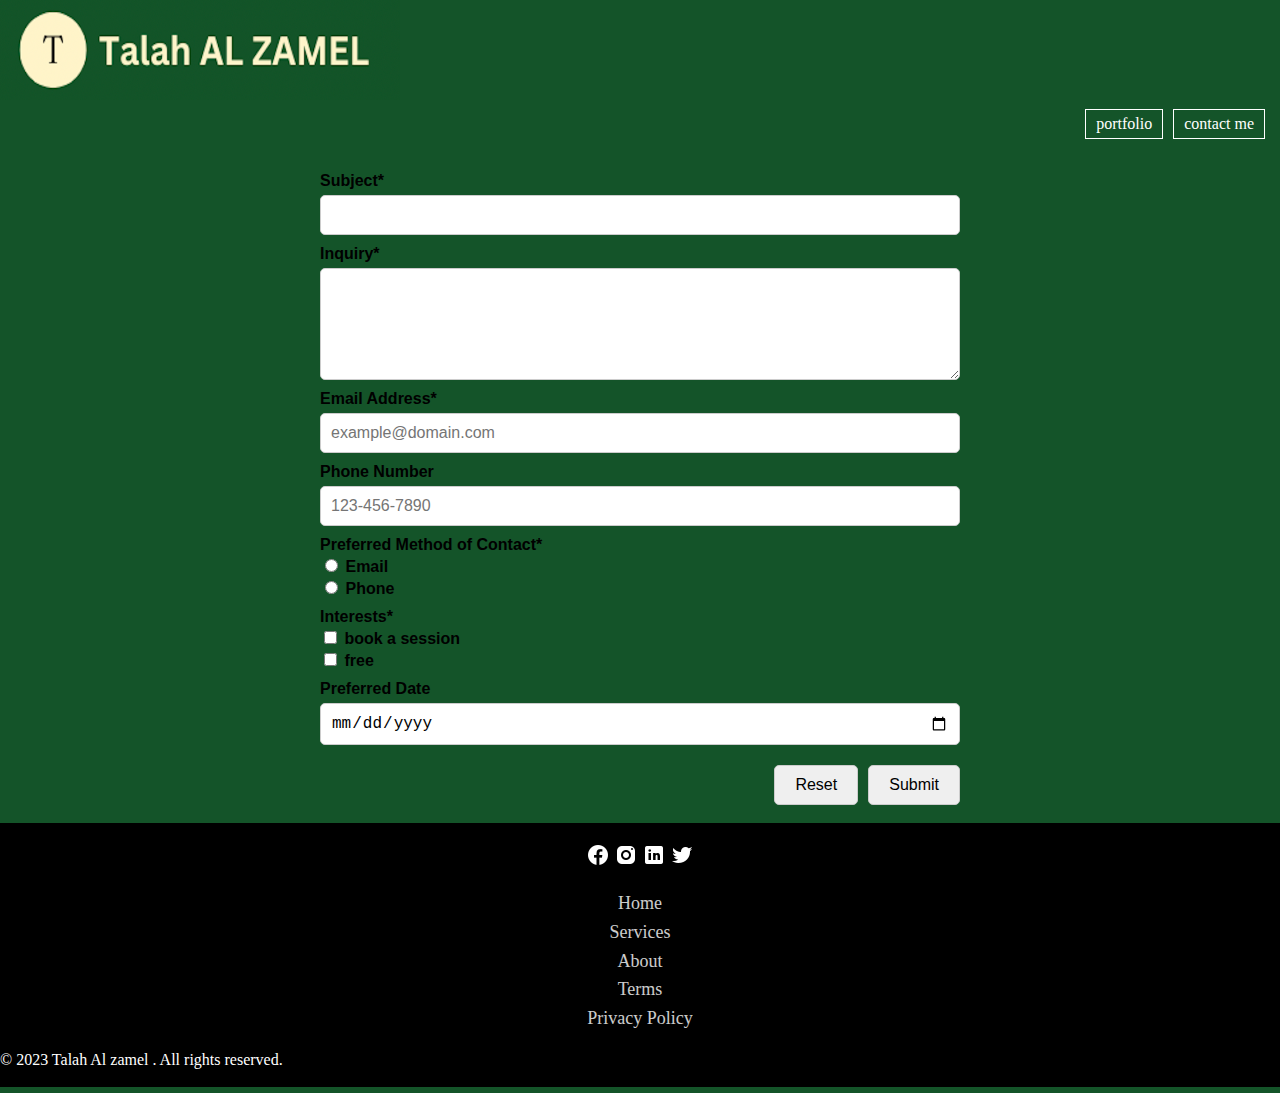
<file: page2.html>
<!DOCTYPE html>
    <html lang="en">
    <head>
        <meta charset="UTF-8">
        <meta http-equiv="X-UA-Compatible" content="IE=edge">
		<meta name="description" content="Extracurricular Activities">
        <meta name="keywords" content="HTML, CSS">
        <meta name="author" content="Vince Ray Bisoy, Talah Al Zamel">
        <meta name="viewport" content="width=device-width, initial-scale=1.0">
        <meta name="viewport" content="width=device-width, initial-scale=1.0">
        <title>portfolio</title>
        <link rel="stylesheet" href="style/page2style.css"/>
    </head>

	<div id="header">
        <nav class="logo">
          <a href="index.html">
            <div class="logo">
              <img src="images/Alogo.png" alt="company logo" title="company Logo" width="400" height="100" />
            </div>
          </a>
        </nav>
        <nav class="menu">
          <a class="link" href="index.html">portfolio</a>
          <a class="link" href="page2.html">contact me</a>
        </nav>
      </div>
      


            <br>
			

			<form action="mailto:youremail@example.com" method="post">
				<label for="subject">Subject*</label>
				<input type="text" id="subject" name="subject" maxlength="50" required>
			  
				<label for="inquiry">Inquiry*</label>
				<textarea id="inquiry" name="inquiry" rows="5" required></textarea>
			  
				<label for="email">Email Address*</label>
				<input type="email" id="email" name="email" placeholder="example@domain.com" pattern="[a-z0-9._%+-]+@[a-z0-9.-]+\.[a-z]{2,}$" required>
			  
				<label for="phone">Phone Number</label>
				<input type="tel" id="phone" name="phone" placeholder="123-456-7890" pattern="[0-9]{3}-[0-9]{3}-[0-9]{4}">
			  
				<label>Preferred Method of Contact*</label>
				<div>
				  <input type="radio" id="contact-email" name="contact" value="email" required>
				  <label for="contact-email">Email</label>
				</div>
				<div>
				  <input type="radio" id="contact-phone" name="contact" value="phone">
				  <label for="contact-phone">Phone</label>
				</div>
			  
				<label>Interests*</label>
				<div>
				  <input type="checkbox" id="interests-web" name="interests" value="web" required>
				  <label for="interests-web">book a session</label>
				</div>
				<div>
				  <input type="checkbox" id="interests-mobile" name="interests" value="mobile">
				  <label for="interests-mobile">free</label>
				</div>
			  
				<label for="date">Preferred Date</label>
				<input type="date" id="date" name="date">
			  
				<div class="button-container">
				  <input type="reset" value="Reset">
				  <input type="submit" value="Submit">
				</div>
				<br>
			  </form>
	  
			  <footer class="footy">
				  <div class="social">
					  <img src="images/Social%20Media%20Icons/icons8-facebook-24.png" alt="Facebook Logo">
					  <img src="images/Social%20Media%20Icons/icons8-instagram-24.png" alt="instagram Logo">
					  <img src="images/Social%20Media%20Icons/icons8-linkedin-24.png" alt="linkedin Logo">                 
					  <img src="images/Social%20Media%20Icons/icons8-twitter-24.png" alt="Twitter Logo">
				  </div>
				  <ul class="footerlist">
					  <li><a href="#">Home</a></li>
					  <li><a href="#">Services</a></li>
					  <li><a href="#">About</a></li>
					  <li><a href="#">Terms</a></li>
					  <li><a href="#">Privacy Policy</a></li>
				  </ul>
				  <br>
				  <p>&copy; 2023 Talah Al zamel . All rights reserved.</p>
				  <br>
			  </footer>
	
    </body>
</html>
</file>
<file: style/page2style.css>
body {
    margin: 0;
    padding: 0;
    background-color: #ffffff;
}
.header {
  display: flex;
  justify-content: space-between;
  align-items: center;

}

body {
  background-color: #145429;
}

.menu {
  display: flex;
  justify-content: flex-end;
  align-items: center;
  width: calc(100% - 10px);
}

.menu ul {
  list-style: none;
  margin: 0;
  padding: 0;
}

.menu li {
  display: inline-block;
  margin-left: 20px;
 
}

.menu li:first-child {
  margin-left: 0;
}

nav a.link:hover {
  color: #2f5a38;
}
.link {
  border: 1px solid rgb(255, 255, 255);
  padding: 5px 10px;
  margin: 5px;
  color: rgb(255, 255, 255);
  text-decoration: none;
}
header {
    margin: 10px 10px 10px 10px;
    padding: 0px;
    height: 700px;
    width: 100%;
    background-color: #f1f1f1;
 
    
}

table {
    border-collapse: collapse;
    width: 100%;
    max-width: 800px;
    margin: 0 auto;
    
  }
  
  th, td {
    border: 2px solid #ccc;
    padding: 8px;
    text-align: center;
  }
  
  th {
    background-color: #eee;
  
  }
  
  tr:nth-child(even) {
    background-color: #f2f2f2;
  }

p {
    margin: 0;
    padding: 0;
}


.footy {
    padding:50px 0;
    margin:0 0 0 0;
    padding: 0;
    background-color:#000000;
    color:#ffffff;
}

.footy ul {
    margin-bottom:0;
    padding:0;
    list-style:none;
    text-align:center;
    font-size:18px;
    line-height:1.6;
}

.footy ul a {
    color: #ffffff;
    text-decoration:none;
    opacity:0.8;
    display: inline-block;
}
  
.footy .social {
    text-align:center;
    padding-top: 20px;
}

  /* Small devices */
  @media screen and (max-width: 590px) {
    /* Set layout to single column with vertical menu */
  
    /* Move the logo to the center */
  
    #header {
      width: 100%;
      position: relative;
     }
  
    .logo {
      margin:  auto;
      position: absolute;
      left: 33%;
    }
    /* Align the menu to the far right */
    .menu {
      flex-direction: column;
      align-items: flex-start;
      justify-content: center;
      padding: 20px 0px 0px 20px;
    }
    
    .menu li {
      display: block;
      margin: 10px 0;
    }
    .grid {
      grid-template-columns: 1fr;
    }
    /* Line everything up */
  
    /* Make everything centered */
    body {
      text-align: center;
    }
  
    /* Add large margins on the sides */
    .container {
      margin: 0 50px;
    }
  
    /* Display the boxes in a single column */
    .box {
      width: 100%;
    }
  }
  

  form {
    display: flex;
    flex-direction: column;
    width: 50%;
    margin: 0 auto;
    font-family: Arial, sans-serif;
  }
  
  label {
    margin-top: 10px;
    font-weight: bold;
  }
  
  input[type="text"],
  textarea,
  input[type="email"],
  input[type="tel"],
  input[type="date"] {
    padding: 10px;
    margin-top: 5px;
    border-radius: 5px;
    border: 1px solid #ccc;
    font-size: 16px;
  }
  
  input[type="radio"],
  input[type="checkbox"] {
    margin-top: 5px;
  }
  
  .button-container {
    display: flex;
    flex-direction: row;
    margin-top: 20px;
    align-items: flex-end;
    justify-content: flex-end;
  }
  
  input[type="reset"],
  input[type="submit"] {
    padding: 10px 20px;
    border-radius: 5px;
    border: 1px solid #ccc;
    color: rgb(0, 0, 0);
    font-size: 16px;
    cursor: pointer;
  }
  
  .button-container input[type="reset"] {
    margin-right: 10px;
  }
  
  input[type="reset"]:hover,
  input[type="submit"]:hover {
    background-color: rgb(21, 65, 22);
    color: white;
    text-decoration: underline;
  }
</file>
